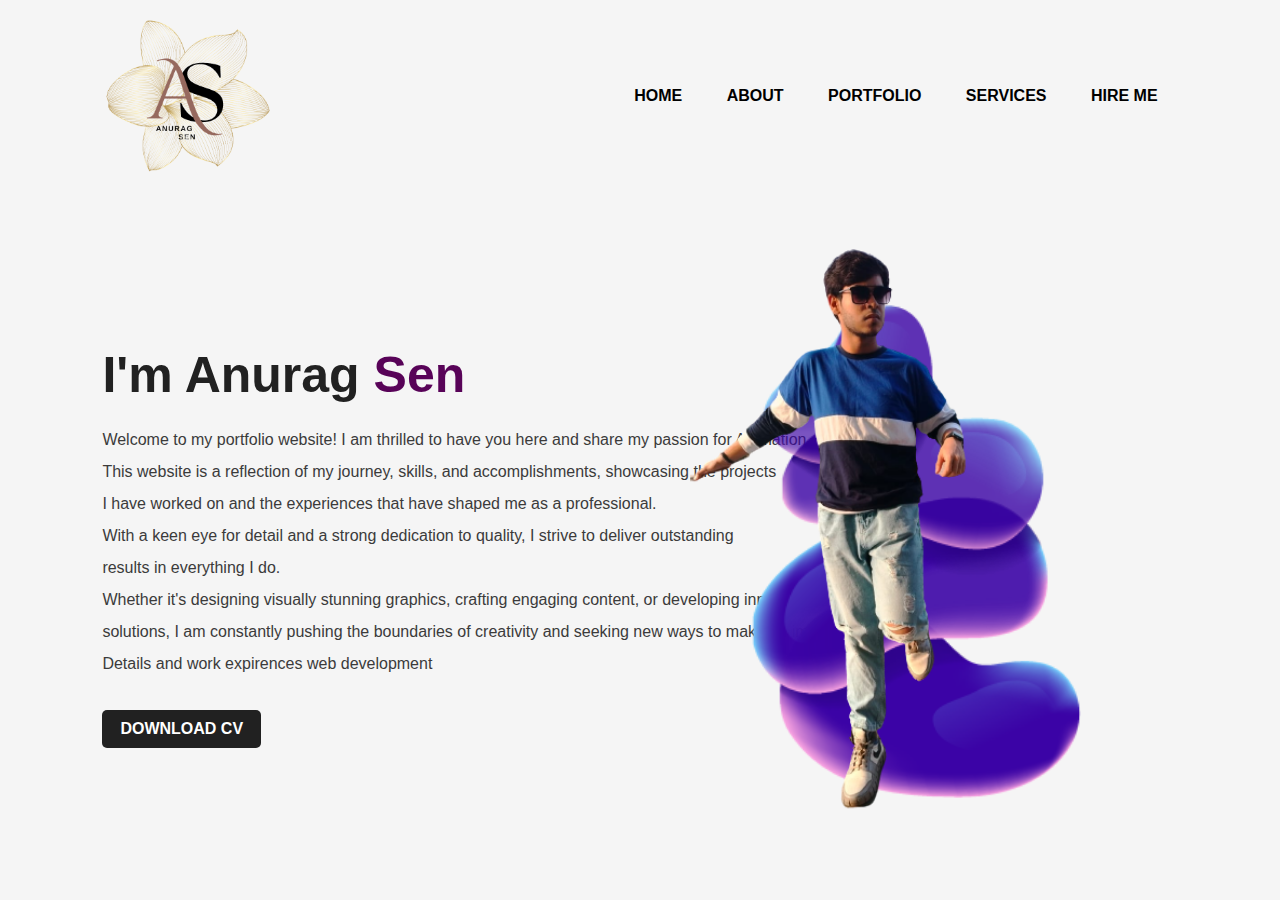
<file: index.html>
<!DOCTYPE html>
<html lang="en">
<head>
    <meta charset="UTF-8">
    <meta http-equiv="X-UA-Compatible" content="IE=edge">
    <meta name="viewport" content="width=device-width, initial-scale=1.0">
    <title>Personal Potrfolio Website</title>
    <link rel="stylesheet" href="https://cdnjs.cloudflare.com/ajax/libs/font-awesome/6.4.0/css/all.min.css" integrity="sha512-iecdLmaskl7CVkqkXNQ/ZH/XLlvWZOJyj7Yy7tcenmpD1ypASozpmT/E0iPtmFIB46ZmdtAc9eNBvH0H/ZpiBw==" crossorigin="anonymous" referrerpolicy="no-referrer" />
    <link rel="stylesheet" href="indexstyles.css">
</head>
<body>
    <div class="top">
        <nav>
            <img src="a-removebg-preview.png" class="logo">
            <ul>
                <li><a href="index.html"><i class="fa-solid fa-house"></i> HOME</a></li>
                <li><a href="about.html"><i class="fa-regular fa-user"></i> ABOUT</a></li>
                <li><a href="portfo.html"><i class="fa-solid fa-address-book"></i> PORTFOLIO</a></li>
                <li><a href="services.html"><i class="fa-solid fa-business-time"></i> SERVICES</a></li>
                <li><a href="hireme.html"><i class="fa-solid fa-handshake"></i> HIRE ME</a></li>
            </ul>
        </nav>
        <div class="writeup">
            <h1>I'm Anurag <span>Sen</span></h1>
            <p>Welcome to my portfolio website!

                I am thrilled to have you here and share my passion for Animation.
                <br>This website is a reflection of my journey, skills, and accomplishments, showcasing the projects <br> I have worked on and the experiences that have shaped me as a professional.
                <br>With a keen eye for detail and a strong dedication to quality, I strive to deliver outstanding <br>results in everything I do. 
                <br> Whether it's designing visually stunning graphics, crafting engaging content, or developing innovative <br> solutions, I am constantly pushing the boundaries of creativity and seeking new ways to make an impact. 
                <br> Details and work expirences web development
            </p>
            <a href="cv.pdf"DOWNLOAD='CV'>DOWNLOAD CV</a>
        </div>
        <div class="images">
            <img src="2260614.png" class="shape">
            <img src="1681974213831-removebg-preview.png" class="boy">
        </div>
    </div>
</body>
</html>
</file>
<file: indexstyles.css>
*{
    margin: 0;
    padding: 0;
    font-family: sans-serif;
}

.top{
    position: relative;
    width: 100%;
    height: 100vh;
    background: whitesmoke;

}

nav{
    display: flex;
    width:  84%;
    margin: auto;
    padding: 10px 0;
    align-items: center;
    justify-content: space-between;

}

nav ul li{
    display: inline-block;
    list-style: none;
    margin: 10px 20px;
}

nav ul li a{
    text-decoration:solid;
    color: #000;
    font-weight: bold;
}

nav ul li a:hover{
    color: maroon;
}

.writeup{
    margin-left: 8%;
    margin-top: 12%;
}

.writeup h1{
    font-size: 50px;
    color: #212121;
    margin-bottom: 20px; 
}

span {
    color: rgb(88, 3, 88);
}

.writeup p{
    color: #3b3b3b;
    line-height: 32px; 
    font-size: medium;
}

.writeup a{
    background: #212121;
    padding: 10px 18px;
    text-decoration: none;
    font-weight: bold ;
    color: #fff; 
    display: inline-block;
    margin: 30px 0;
    border-radius: 5px;
}

.logo{
    width:16%;
    height: 25%;
    top: 0;
    left: 100px;;
}

.images{
    width: 45%;
    height:80%;
    position: absolute;
    bottom: 0;
    top: -5;
    right: 100px;
}

.images img{
    height: 100%;
    position: absolute;
    left: 50%;
    bottom: 0;
    top: -6;
    transform: translate(-50%);
    transition: bottom 1s, left 1s;
}

.images:hover .shape{
    bottom: 40px;
}

.images:hover .boy{
    left: 45%;
}
</file>
